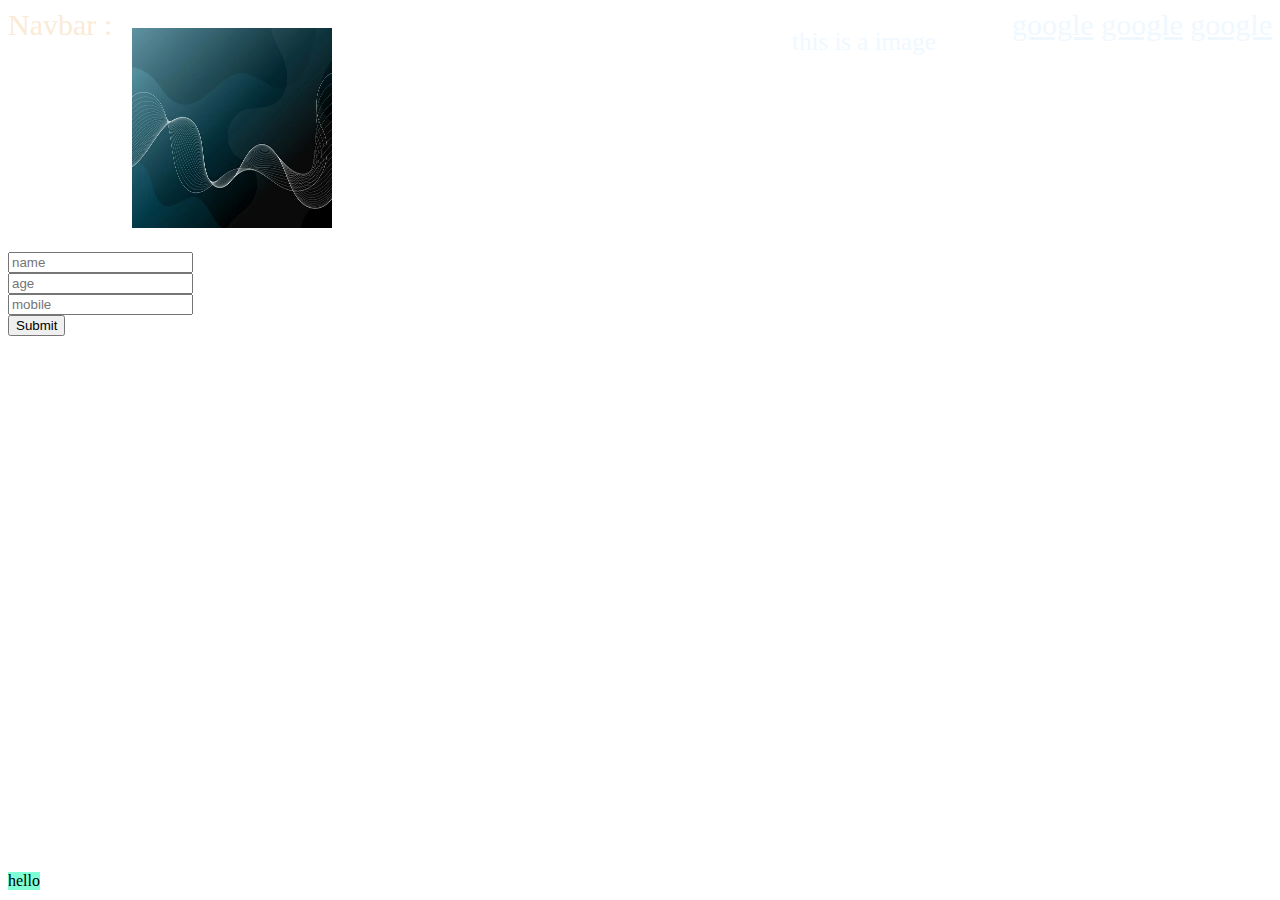
<file: index.html>
<!DOCTYPE html>
<html lang="en">
<head>
    <meta charset="UTF-8">
    <meta name="viewport" content="width=device-width, initial-scale=1.0">
    <title>Website_1</title>
    <link rel="stylesheet" href="/static/css/main.css">
</head>
<body>
    <!--<video src="/static/media/video/595456324.mp4" autoplay loop>
    </video>-->
    <!--part 1 : navbar-->
    <nav class=" nav_bar">
        <div class="nav_l">
            Navbar : 
        </div>
        <div class="nav_r">
            <a href="https://www.youtube.com/channel/UCWRPJmiy2o0FR38WZHcGwsQ">google</a>
            <a href="https://www.youtube.com/channel/UCWRPJmiy2o0FR38WZHcGwsQ">google</a>
            <a href="https://www.youtube.com/channel/UCWRPJmiy2o0FR38WZHcGwsQ">google</a>
        </div>
    </nav>
    <!--part 2 : image and content-->
    <div class="img">
        <img src="/static/media/image/webpaged.webp" alt="image">
        <article>this is a image </article>
    </div>
    <!--part 3 : contact form-->
    <div class="form">
        <form action="/portfolio.html">
            <input type="text" placeholder="name">
            <input type="text" placeholder="age">
            <input type="text" placeholder="mobile">
            <button type="submit">Submit</button>
        </form> 
        
    </div>
    <!--part 4 : light box -->
    <!--part 5 : footer-->
    <footer class="foo">
        hello
    </footer>
</body>
</html>
</file>
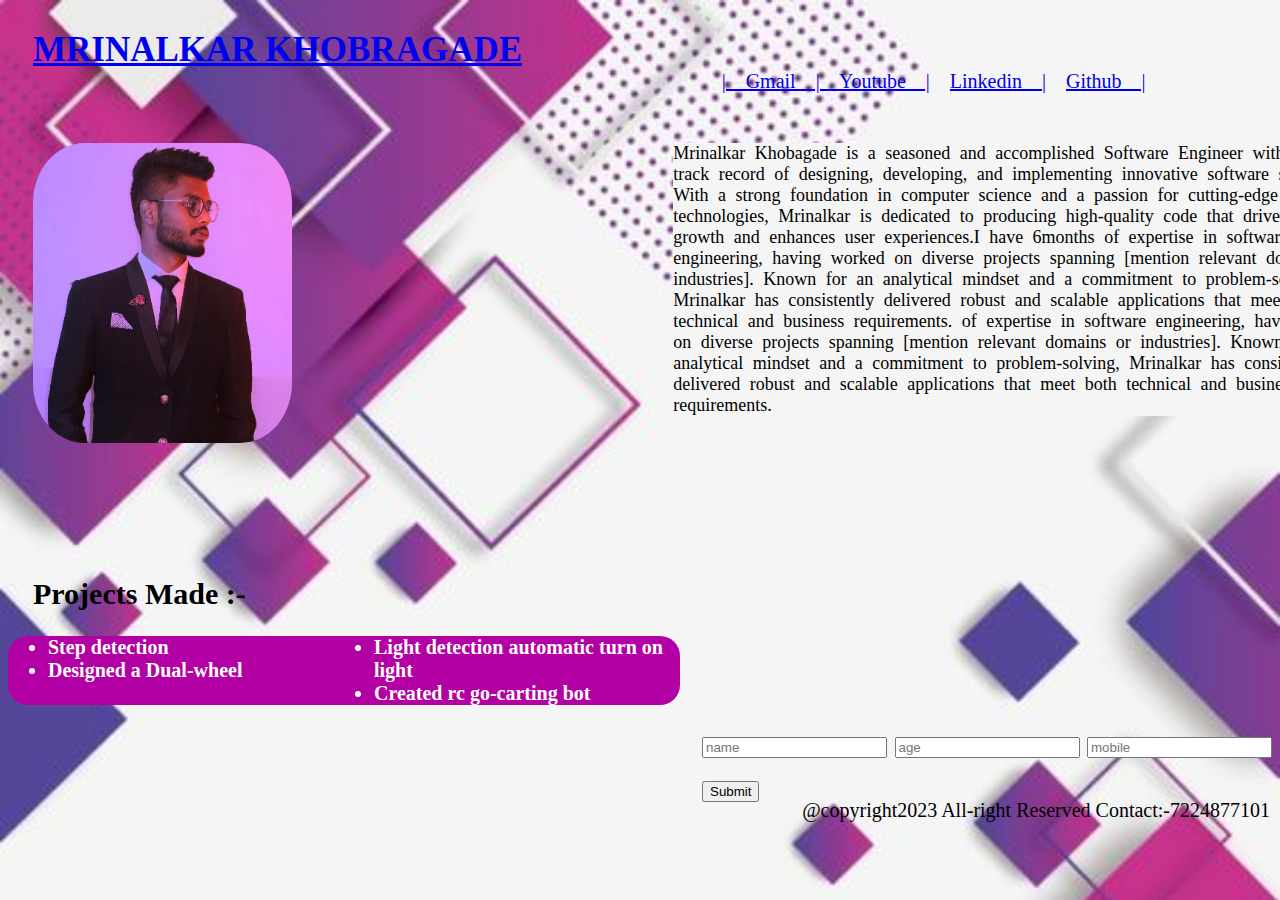
<file: portfolio.html>
<!DOCTYPE html>
<html>
    <head>
        <meta charset="utf-8">
        <meta http-equiv="X-UA-Compatible" content="IE=edge">
        <title>MY PORTFOLIO</title>
        <meta name="description" content="">
        <meta name="viewport" content="width=device-width, initial-scale=1">
        <link rel="stylesheet" href="static/css/portfolio.css">
        <link rel="icon" type="image/x-icon" href="d:\web_int_ca\static\media\image\fevicon.png">
    </head>
    <body background="static/media/image/bgimage2.jpg" style="background-repeat: no-repeat; background-size : cover;font-size:30px;border: 5%;">
        <!--Part 1 : Navigation bar -->
        <nav class="nav_bar">
            <a href="file:///D:/web_int_ca/portfolio.html" >MRINALKAR KHOBRAGADE</a>
        </nav>
        <!--Part3:Image-->
        <nav class="social">
            <a href="https://mail.google.com/mail/u/0/#inbox">| Gmail | </a>
            <a href="https://www.youtube.com/channel/UCWRPJmiy2o0FR38WZHcGwsQ">Youtube |</a>
            <a href="https://www.linkedin.com/in/mrinalkar-khobragade-1b1091239/">Linkedin |</a>
            <a href="https://github.com/mrinalkar09">Github |</a>
        </nav>
        <!--Part3:About-->
        <div class="imageme">
            <img src="static/media/image/imageme2.jpg" style="border-radius: 20%; border-color:white;">
            <p>Mrinalkar Khobagade is a seasoned and accomplished Software Engineer with a proven track record of designing, developing, and implementing innovative software solutions. With a strong foundation in computer science and a passion for cutting-edge technologies, Mrinalkar is dedicated to producing high-quality code that drives business growth and enhances user experiences.I have 6months of expertise in software engineering, having worked on diverse projects spanning [mention relevant domains or industries]. Known for an analytical mindset and a commitment to problem-solving, Mrinalkar has consistently delivered robust and scalable applications that meet both technical and business requirements. of expertise in software engineering, having worked on diverse projects spanning [mention relevant domains or industries]. Known for an analytical mindset and a commitment to problem-solving, Mrinalkar has consistently delivered robust and scalable applications that meet both technical and business requirements.</p>
        </div>
        <br/><br/>
    <br/>
<br/>    
        <!--Part4:Projects made-->
        <div>
            <h2>Projects Made :-</h2>
            <div class="project_name">
                    <ul>
                        <li>Step detection</li>
                        <li>Designed a Dual-wheel</li>
                        <li>Light detection automatic turn on light</li>
                        <li>Created rc go-carting bot</li>
                    </ul> 
            </div>
        </div>
        <!--Form-->
            <div class="form">
                <form action="">
                    <input type="text" placeholder="name">
                    <input type="text" placeholder="age">
                    <input type="text" placeholder="mobile">    
                </form> 
                <button type="submit">Submit</button>
            </div>
            <br>
        <!--part5:footer-->
        <footer class="foot">
            @copyright2023 
            All-right Reserved
            Contact:-7224877101
        </footer>
    </body>
</html>
</file>
<file: static/css/main.css>
.nav_bar{
    background-color: brown;
    text-align: left;
    font-size: 30px;
    
}
.nav_l{
    float: left;
    color: antiquewhite;
}
.nav_r{
    float: right;
}


a{
    text-decoration-line: nonex;
    color: aliceblue;
}
.foo{
    background-color: aquamarine;
    position: absolute;
    bottom: 10px;
        
}
img, article{
    width: 200px;
    height: 200px;
    margin: 20px;
    font-size: 25px;
    color: aliceblue;
    
}
article{
    float: right;
    
}
.img{
    display:box;
    position: relative;
    height: 100%;
}
.form{
    
    position: absolute;
    float: right;
}
input{
    display: block;
}
</file>
<file: static/css/portfolio.css>
.bgimage{
    background-repeat: no-repeat; background-size:cover;width: 100%; height: 100%;

}
.nav_bar{
    font-weight:bolder;
    font-size: 35px;  
    margin-top: 30px;
    margin-left: 25px;
}
.social{
    text-align:right;
    font-size: 20px;
    word-spacing: 15px;
    margin-right: 10%;
}
.imageme{
    display:inline-flex;
    height: 300px;
    width: 170px;
    border-width: 10px;
    margin-top: 50px;
    margin-left: 2%;
}
.image,p{
    background-color:whitesmoke;
    position:absolute;
    border-radius: 10px;
    border-width:10px;
    margin-left: 50%;
    width:700px;
    font-size: 18px;
    font-family:cursive;
    word-spacing: 5px;
    margin-top: 0%;
}
h2{
    color:black;
    margin-left:25px;
    font-size: 30px;
}
ul{
    columns: 2;
    color: white;
    border-radius: 20px;
    font-weight: bold;
    background-color:rgb(179, 0, 164);
    border-width: 2px;
    font-size: 20px;
    width: 50%;
}

.foot{
    font-size: 20px;
    position: absolute;
    right:10px;
    margin-top: 40px;
}
.form{
    float: right;
}
form{
    margin-bottom: 10px;
}
</file>
